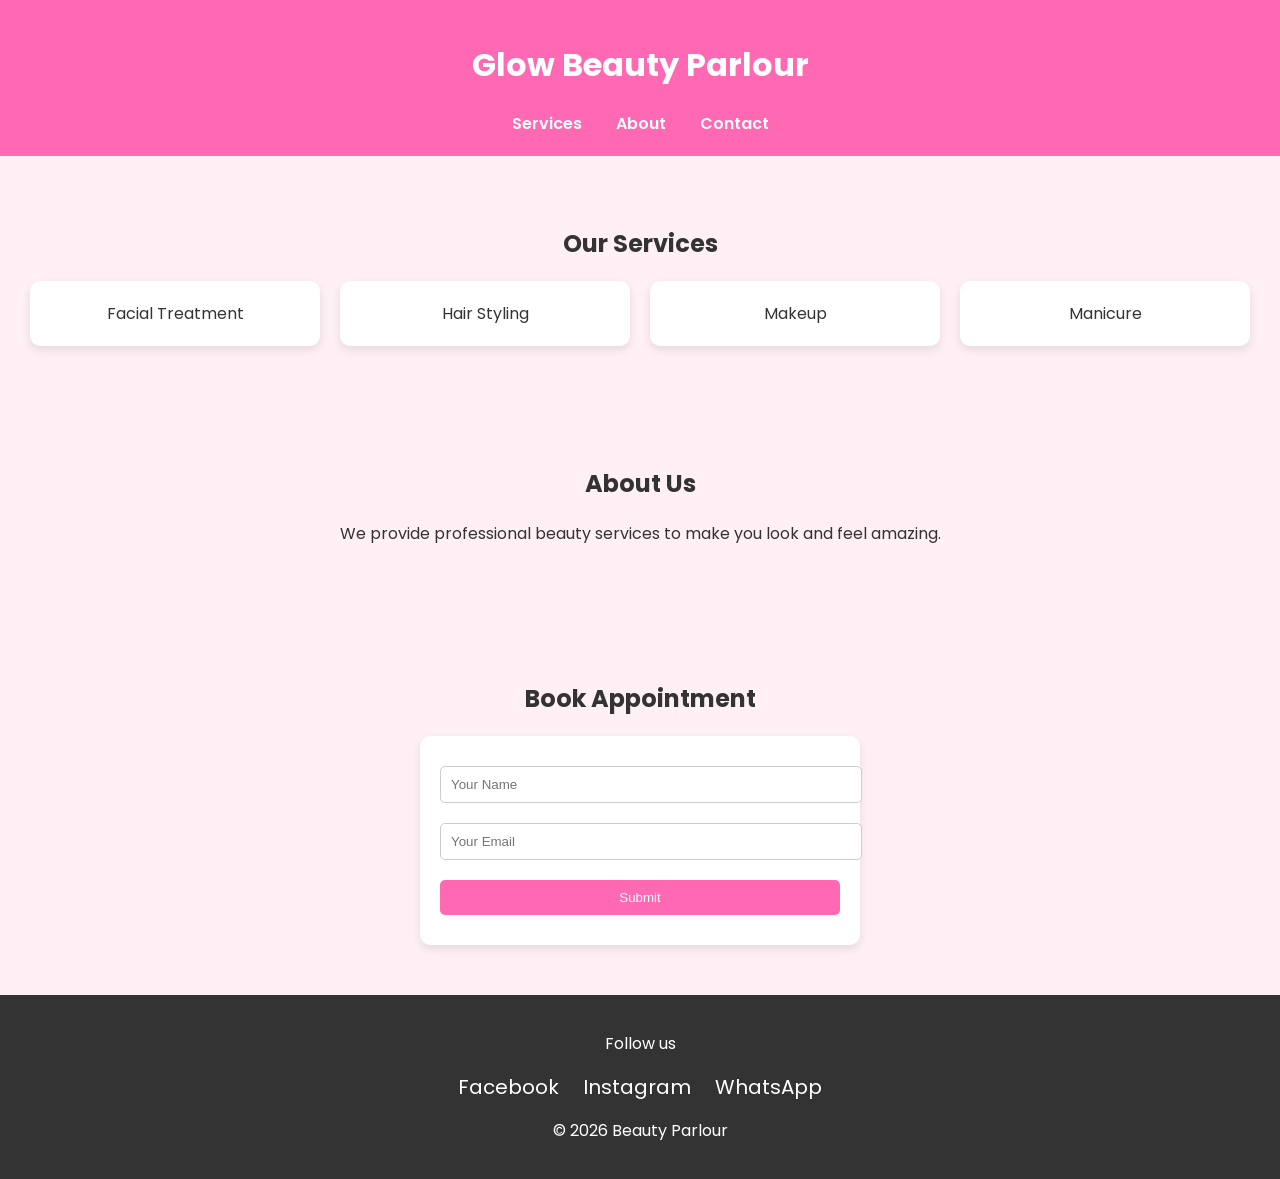
<file: templates/beauty_project_home.html>
<!DOCTYPE html>
<html lang="en">
<head>
  <meta charset="UTF-8">
  <meta name="viewport" content="width=device-width, initial-scale=1.0">
  <title>Beauty Parlour</title>
  <link href="https://fonts.googleapis.com/css2?family=Poppins:wght@300;400;600&display=swap" rel="stylesheet">
  <style>
    body {
      margin: 0;
      font-family: 'Poppins', sans-serif;
      background: #fff0f5;
      color: #333;
    }
    header {
      background: #ff69b4;
      color: white;
      padding: 20px;
      text-align: center;
    }
    nav a {
      margin: 0 15px;
      color: white;
      text-decoration: none;
      font-weight: 600;
    }
    section {
      padding: 50px 20px;
      text-align: center;
    }
    .services {
      display: flex;
      flex-wrap: wrap;
      justify-content: center;
      gap: 20px;
    }
    .card {
      background: white;
      padding: 20px;
      border-radius: 10px;
      box-shadow: 0 4px 10px rgba(0,0,0,0.1);
      width: 250px;
    }
    .form-box {
      max-width: 400px;
      margin: auto;
      background: white;
      padding: 20px;
      border-radius: 10px;
      box-shadow: 0 4px 10px rgba(0,0,0,0.1);
    }
    input, button {
      width: 100%;
      padding: 10px;
      margin: 10px 0;
      border-radius: 5px;
      border: 1px solid #ccc;
    }
    button {
      background: #ff69b4;
      color: white;
      border: none;
      cursor: pointer;
    }
    footer {
      background: #333;
      color: white;
      text-align: center;
      padding: 20px;
    }
    .social a {
      margin: 0 10px;
      color: white;
      text-decoration: none;
      font-size: 20px;
    }
  </style>
</head>
<body>

<header>
  <h1>Glow Beauty Parlour</h1>
  <nav>
    <a href="#services">Services</a>
    <a href="#about">About</a>
    <a href="#contact">Contact</a>
  </nav>
</header>

<section id="services">
  <h2>Our Services</h2>
  <div class="services">
    <div class="card">Facial Treatment</div>
    <div class="card">Hair Styling</div>
    <div class="card">Makeup</div>
    <div class="card">Manicure</div>
  </div>
</section>

<section id="about">
  <h2>About Us</h2>
  <p>We provide professional beauty services to make you look and feel amazing.</p>
</section>

<section id="contact">
  <h2>Book Appointment</h2>
  <div class="form-box">
    <form>
      <input type="text" placeholder="Your Name" required>
      <input type="email" placeholder="Your Email" required>
      <button type="submit">Submit</button>
    </form>
  </div>
</section>

<footer>
  <p>Follow us</p>
  <div class="social">
    <a href="#">Facebook</a>
    <a href="#">Instagram</a>
    <a href="#">WhatsApp</a>
  </div>
  <p>© 2026 Beauty Parlour</p>
</footer>

</body>
</html>
</file>
